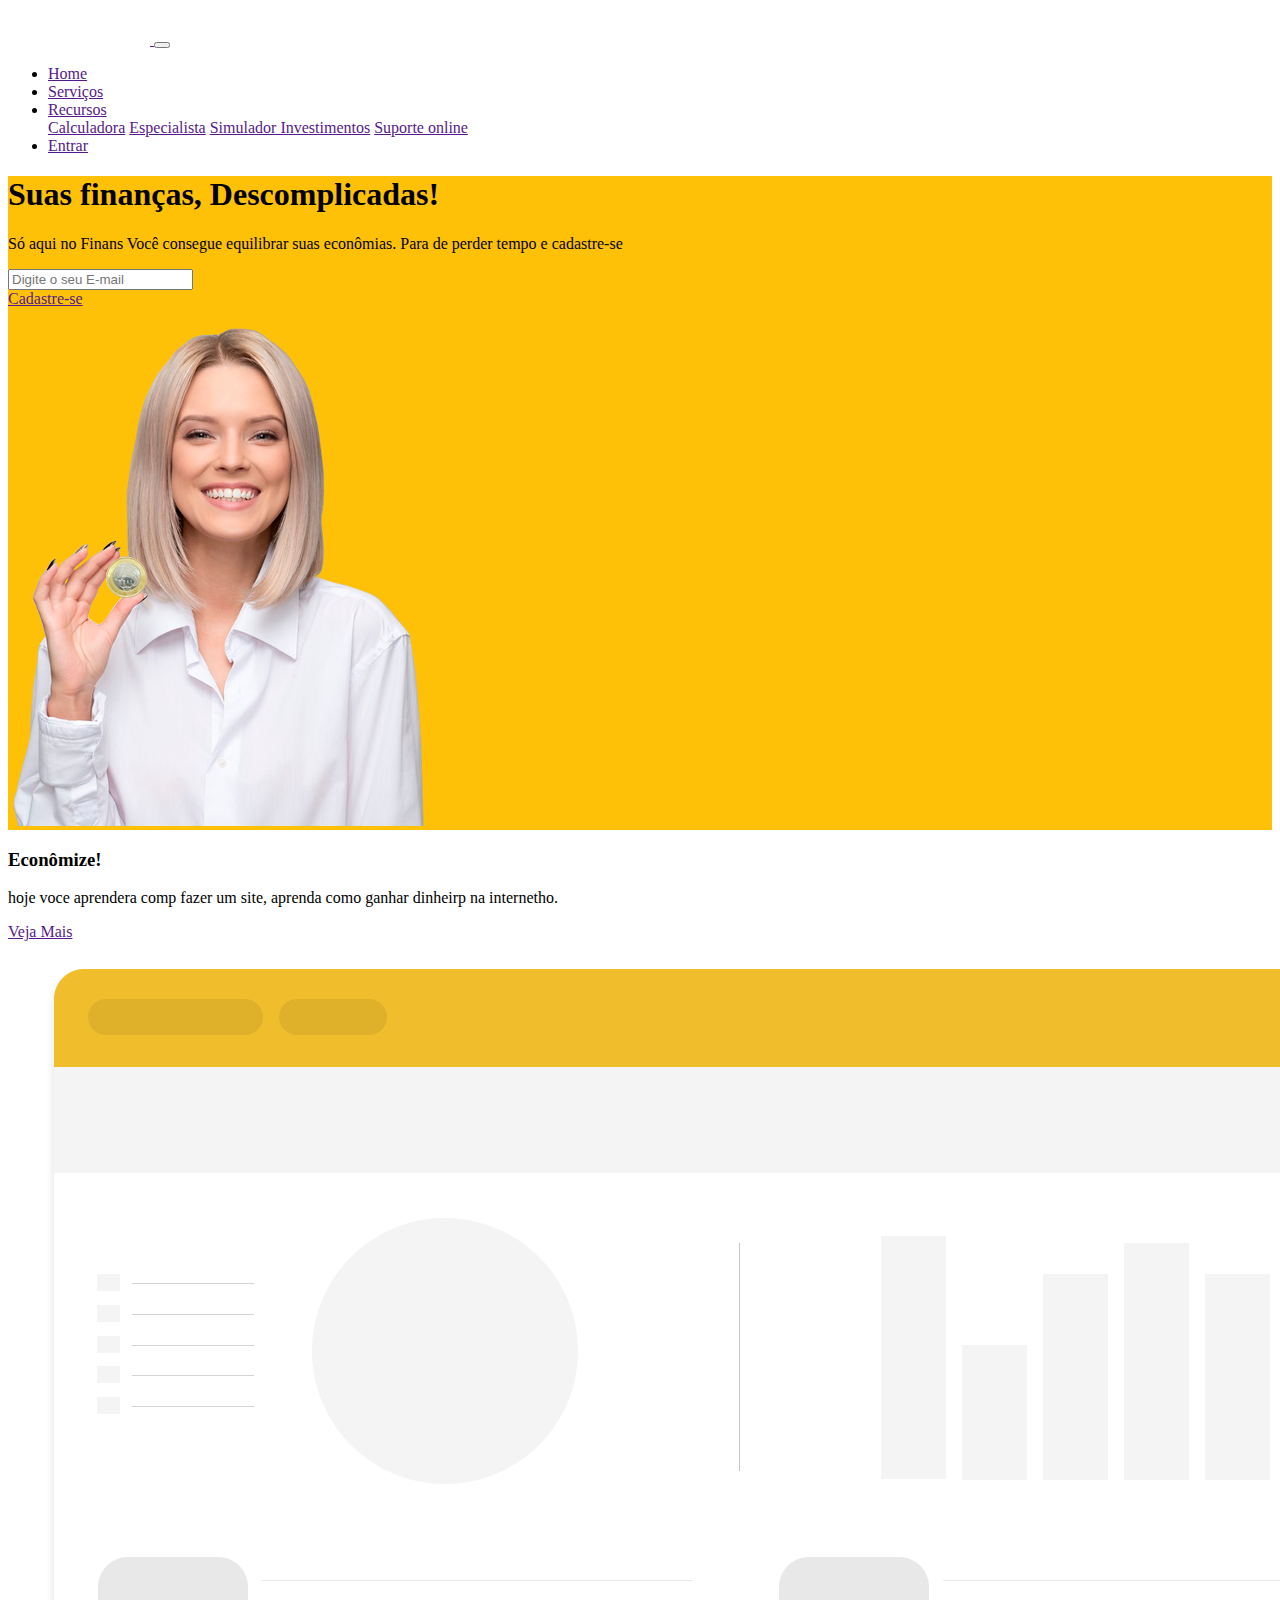
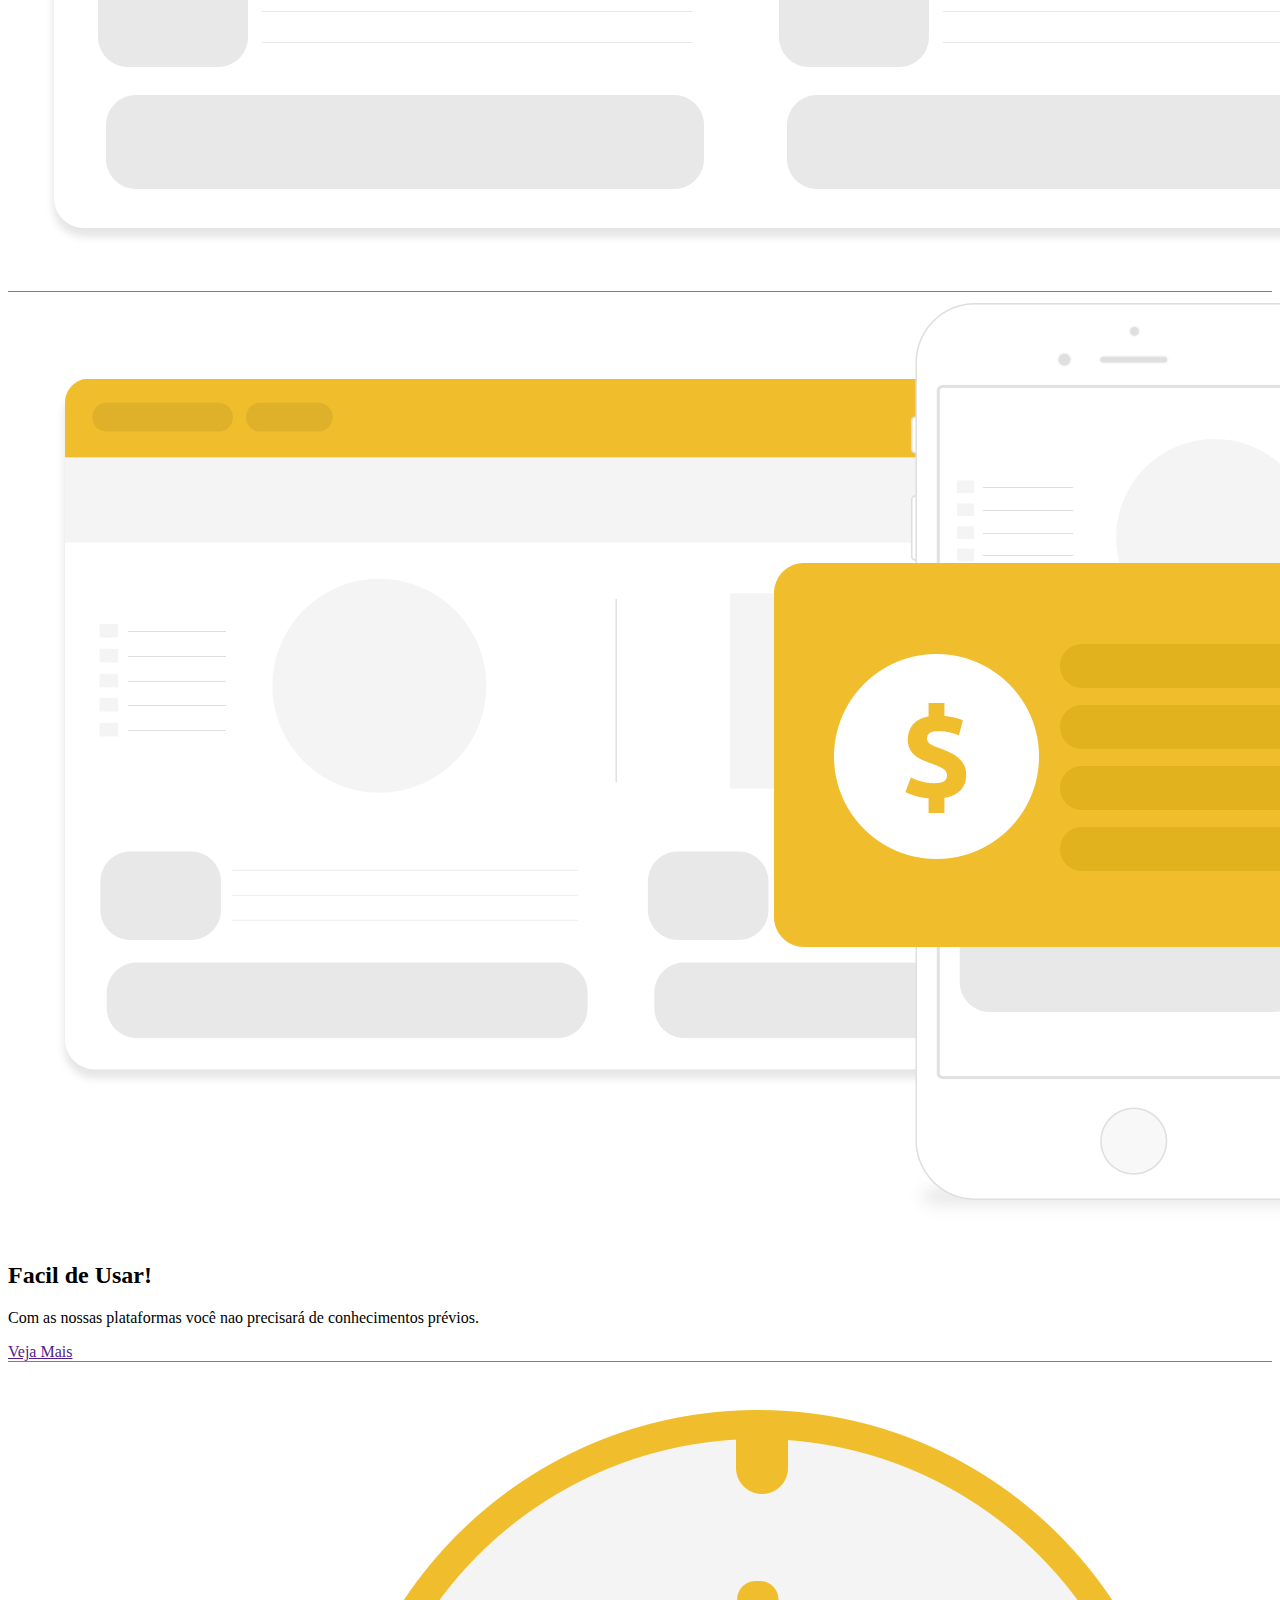
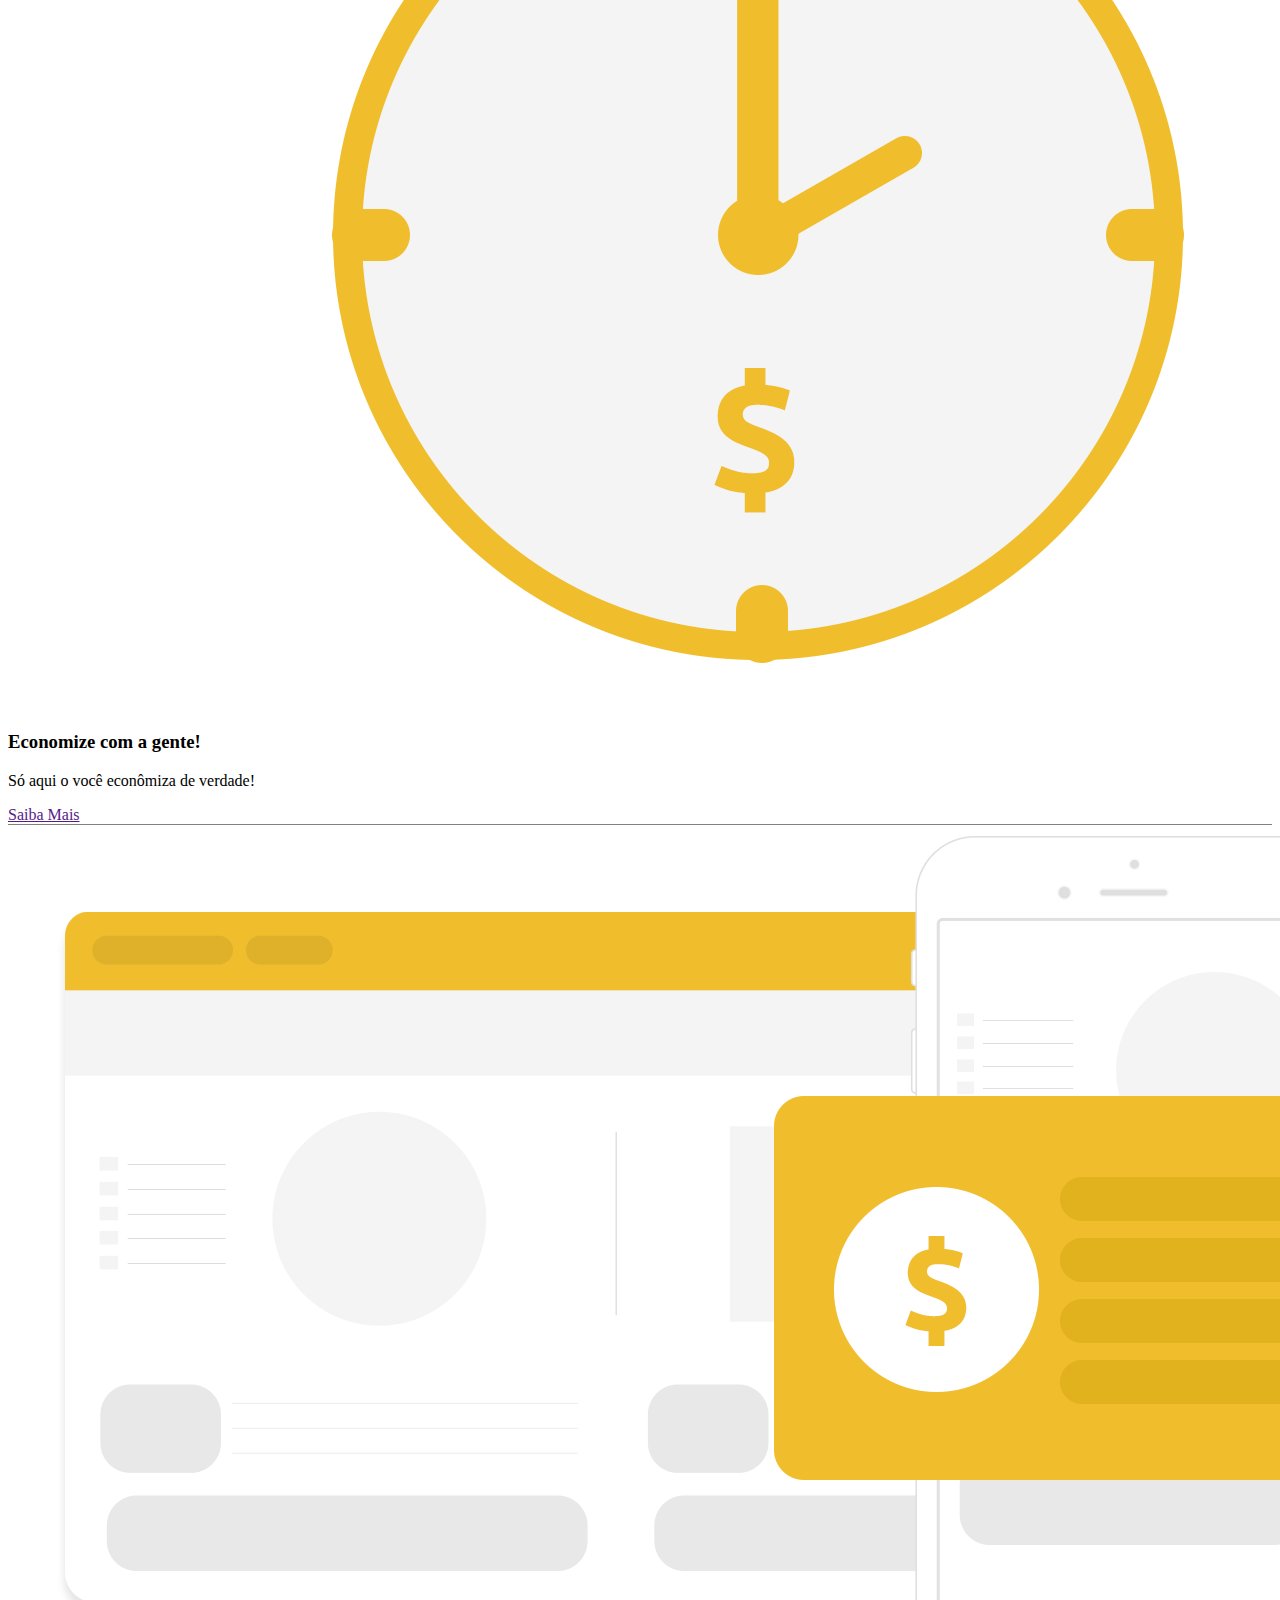
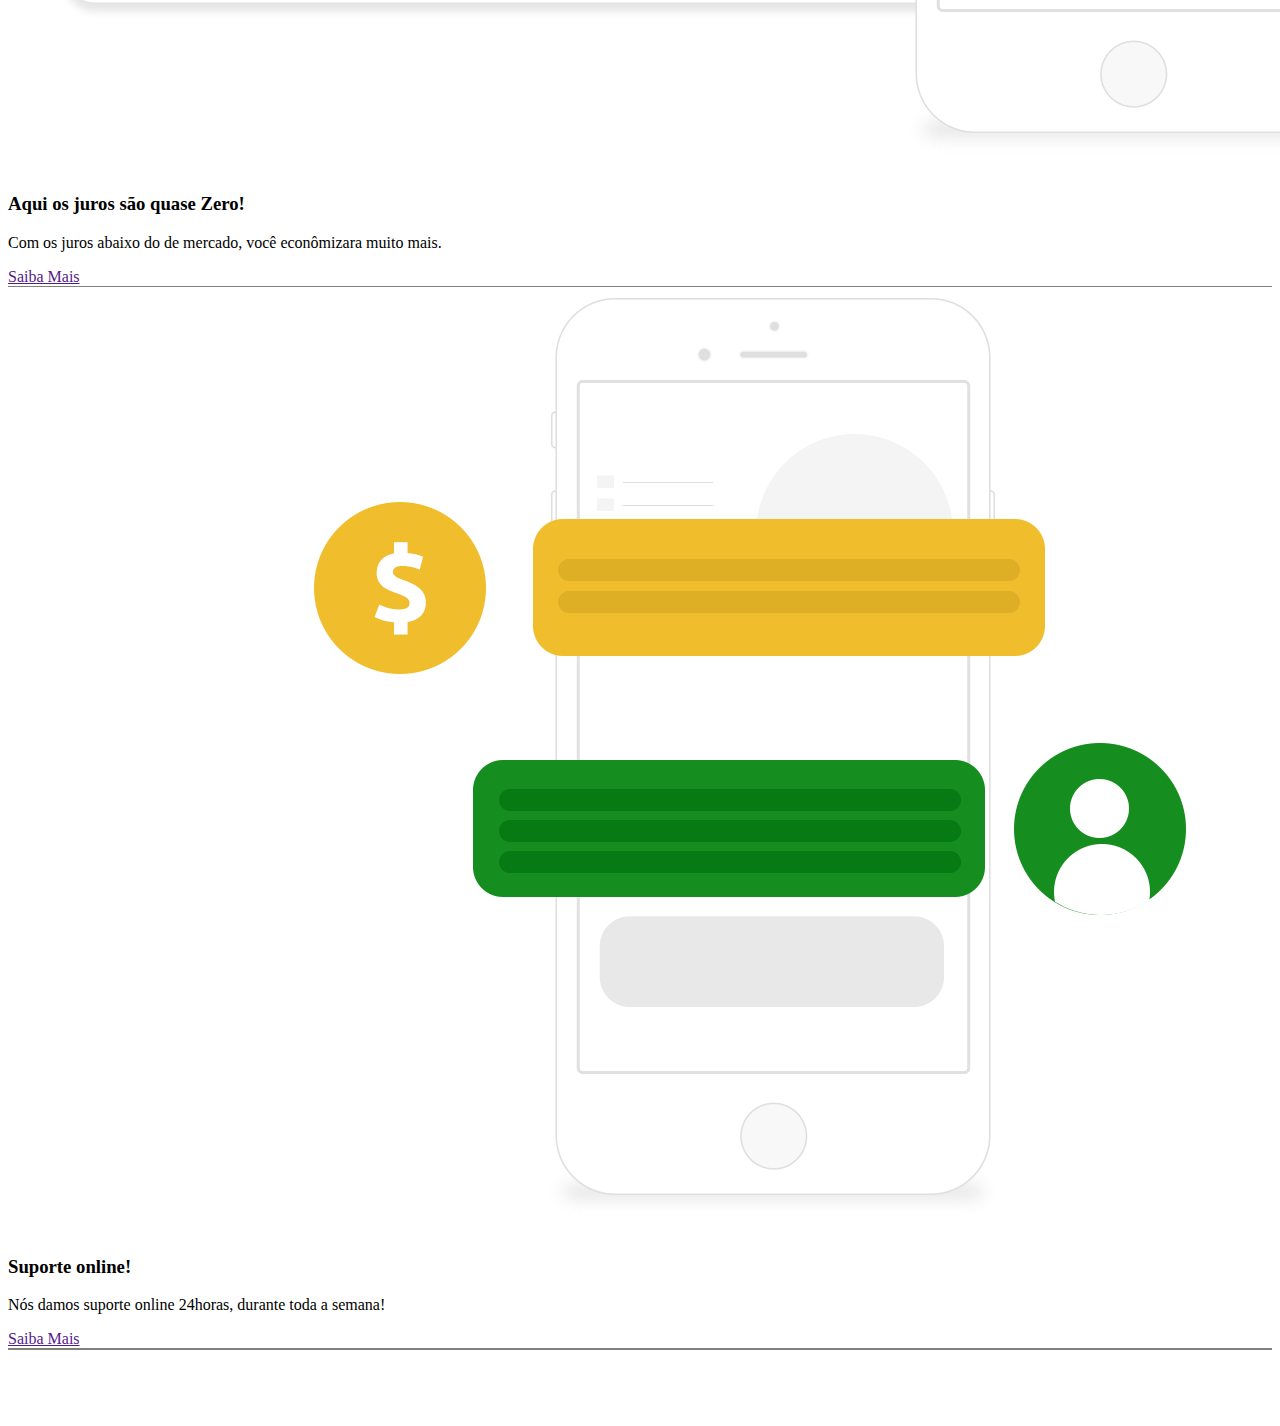
<file: index.html>
<!DOCTYPE html>
<html lang="pt-br">
  <head>
    <!-- Meta tags Obrigatórias -->
    <meta charset="utf-8">
    <meta name="viewport" content="width=device-width, initial-scale=1, shrink-to-fit=no">

    <!-- Bootstrap CSS -->
    <link rel="stylesheet" href="https://stackpath.bootstrapcdn.com/bootstrap/4.1.3/css/bootstrap.min.css" integrity="sha384-MCw98/SFnGE8fJT3GXwEOngsV7Zt27NXFoaoApmYm81iuXoPkFOJwJ8ERdknLPMO" crossorigin="anonymous">

    <!-- Font Awesome -->
    <link rel="stylesheet" href="https://use.fontawesome.com/releases/v5.3.1/css/all.css" integrity="sha384-mzrmE5qonljUremFsqc01SB46JvROS7bZs3IO2EmfFsd15uHvIt+Y8vEf7N7fWAU" crossorigin="anonymous">
    
    <link rel="stylesheet" href="css/estilo.css" title="" type="text/css" />

    <link rel="icon" href="img/saiba.png" title="" type="" />
    
    <title>Finans - Ajudando nas Suas Finanças</title>
  </head>
  <body>
      <!-- Inicio Cabeçalho -->
    	<header class="sticky-top">
    	  <nav class="navbar navbar-expand-sm navbar-light bg-warning">
    	    <div class="container">
    	      <a href="" class="navbar-brand">
    	        <img  src="img/logo.png" width="142" alt="" />
    	      </a>
    	      
    	      <button class="navbar-toggler" data-toggle="collapse" data-target="#menu-top">
    	        <span class="navbar-toggler-icon"></span>
    	      </button>
    	      
    	      <div class="collapse navbar-collapse" id="menu-top">
    	        <ul class="navbar-nav ml-auto">
    	          <li class="nav-item">
    	            <a href="" class="nav-link">Home</a>
    	          </li>
    	          <li class="nav-item">
    	            <a href="" class="nav-link">Serviços</a>
    	          </li>
    	          <li class="nav-item dropdown">
    	            <a href="" class="nav-link dropdown-toggle" data-toggle="dropdown">Recursos</a>
    	            <div class="dropdown-menu">
    	              <a href="" class="dropdown-item">Calculadora</a>
    	              <a href="" class="dropdown-item">Especialista</a>
    	              <a href="" class="dropdown-item" >Simulador Investimentos</a>
    	              <a href="" class="dropdown-item">Suporte online</a>
    	            </div>
    	          </li>
    	          <li class="nav-item">
    	            <a href="" class="btn btn-outline-dark ml-4">Entrar</a>
    	          </li>
    	        </ul>
    	      </div>
    	    </div>
    	  </nav>
    	</header>
    
      <!-- Inicio Seção Home-->
      <section id="home">
        <div class="container mb-3">
          <div class="row">
            <div class=" col-md-8 col-xs-3 d-flex">
              <div class="align-self-center mt-3">
                <h1 class="">Suas finanças, Descomplicadas!</h1>
                <P>Só aqui no Finans Você consegue equilibrar suas econômias. Para de perder tempo e cadastre-se</P>
                <form class="">
                  <div class="input-group">
                    <input type="email" placeholder="Digite o seu E-mail" class="form-control" />
                    <div class="input-group-append">
                      <a href="" class="btn btn-primary mb-4">Cadastre-se</a>
                    </div>
                  </div>
                </form>
              </div>
            </div>
            <div class=" col-md-4 d-none d-md-block">
              <img src="img/capa-mulher.png" class="img-fluid " alt="" />
            </div>                
          </div>
        </div>
      </section>
      
      <!-- Inicio Seções conteudos-->
      <section >
        <div class="container marcador pb-1 ">
          <div class="row">
            <div class="col-xs-7 col-sm-6 col-md-6 d-flex">
              <div class="align-self-center">
                <h3>Econômize!</h3>
                <p>hoje voce aprendera comp fazer um site, aprenda como ganhar dinheirp na internetho.
                </p>
                <a href="" class="btn btn-primary btn-sm ">Veja Mais</a>
              </div>
            </div>
            
            <div class="col-xs-5 col-sm-6 col-md-6 ">
              <img src="img/saiba.png" class="img-fluid " alt="" />
            </div>
          </div>
        </div>
      </section>
      
      <section>
        <div class="container marcador">
          <div class="row">
            <div class=" col-sm-5 col-md-6 pt-3 pb-3">
              <img src="img/facil.png" class="img-fluid" alt="" />
            </div>
            <div class="col-sm-7 col-md-6 d-flex pt-3 pb-3">
              <div class="align-self-center">
                <h2>Facil de Usar!</h2>
                <P>Com as nossas plataformas você nao precisará de conhecimentos prévios.</P>
                <a href="" class="btn btn-primary ">Veja Mais</a>
              </div>
            </div>
          </div>
        </div>
      </section>
      
      <section>
        <div class="container pb-4 marcador">
          <div class="row">
            <div class="col-md-4 mb-3 marcador pb-4">
              <div class="row">
                <div class="col-xs-7 col-sm-7 col-md-12">
                  <img src="img/economize.png " class="img-fluid" alt="" />
                </div>
                <div class="col-xs-5 col-sm-5 col-md-12">
                  <h3>Economize com a gente!</h3>
                  <P>Só aqui o você econômiza de verdade!</P>
                  <a href="" class="btn btn-primary">Saiba Mais</a>
                </div>
              </div>
            </div>
            
            <div class="col-md-4 mb-3 col-sm-12 pb-4 marcador">
              <div class="row">
                <div class="col-xs-7 col-sm-7 col-md-12">
                  <img src="img/facil.png" class="img-fluid">
                </div>
                <div class="col-xs-5 col-sm-5 col-md-12">
                  <h3>Aqui os juros são quase Zero!</h3>
                  <P>Com os juros abaixo do de mercado, você econômizara muito mais.</P>
                  <a href="" class="btn btn-primary align-self-center">Saiba Mais</a>
                </div>
              </div>
            </div>
            
            <div class="col-md-4 mb-3 col-sm-12 pb-4 marcador">
              <div class="row">
                <div class="col-xs-7 col-sm-7 col-md-12">
                  <img src="img/suporte.png" class="img-fluid">
                </div>
                <div class="col-xs-5 col-sm-5 col-md-12">
                  <h3>Suporte online!</h3>
                  <p>Nós damos suporte online 24horas, durante toda a semana! </p>
                  <a href="" class="btn btn-primary">Saiba Mais</a>
                </div>
              </div>
            </div>
          </div>
        </div>
      </section>
      
      <!-- Inicio Rodapé -->
      <footer class="bg-warning">
        <div class="container">
          <div class="row">
            <div class="col-md-8 mt-4">
              <p id="menu-footer">
                <a href="">Home</a>
                <a class="borda" href="">Fale Conosco</a>
                <a class="borda" href="">Recurso</a>
                <a class="borda" href="">Sobre Nós</a>
              </p>
            </div>
            <div class="col-md-4 ml-auto mt-3">
              <a class="btn btn-outline-dark"><i class="fab fa-facebook"></i></a>
              <a class="btn btn-outline-dark"><i class="fab fa-instagram"></i></a>
              <a class="btn btn-outline-dark"><i class="fab fa-twitter"></i></a>
              <a class="btn btn-outline-dark"><i class="fab fa-whatsapp"></i></a>
            </div>
          </div>
        </div>
      </footer>
      
      
      
      
      
      
      
      
    <!-- JavaScript (Opcional) -->
    <!-- jQuery primeiro, depois Popper.js, depois Bootstrap JS -->
    <script src="https://code.jquery.com/jquery-3.3.1.slim.min.js" integrity="sha384-q8i/X+965DzO0rT7abK41JStQIAqVgRVzpbzo5smXKp4YfRvH+8abtTE1Pi6jizo" crossorigin="anonymous"></script>
    <script src="https://cdnjs.cloudflare.com/ajax/libs/popper.js/1.14.3/umd/popper.min.js" integrity="sha384-ZMP7rVo3mIykV+2+9J3UJ46jBk0WLaUAdn689aCwoqbBJiSnjAK/l8WvCWPIPm49" crossorigin="anonymous"></script>
    <script src="https://stackpath.bootstrapcdn.com/bootstrap/4.1.3/js/bootstrap.min.js" integrity="sha384-ChfqqxuZUCnJSK3+MXmPNIyE6ZbWh2IMqE241rYiqJxyMiZ6OW/JmZQ5stwEULTy" crossorigin="anonymous"></script>
  </body>
</html>
</file>
<file: css/estilo.css>
#home {
  background: #ffc107;
}
.marcador {
  border-bottom: 1px solid gray;
  padding-bottom: 0px 15px;
}


footer a{
  padding: 0px 15px;
  font-weight: bold;
  color: white;
}
</file>
